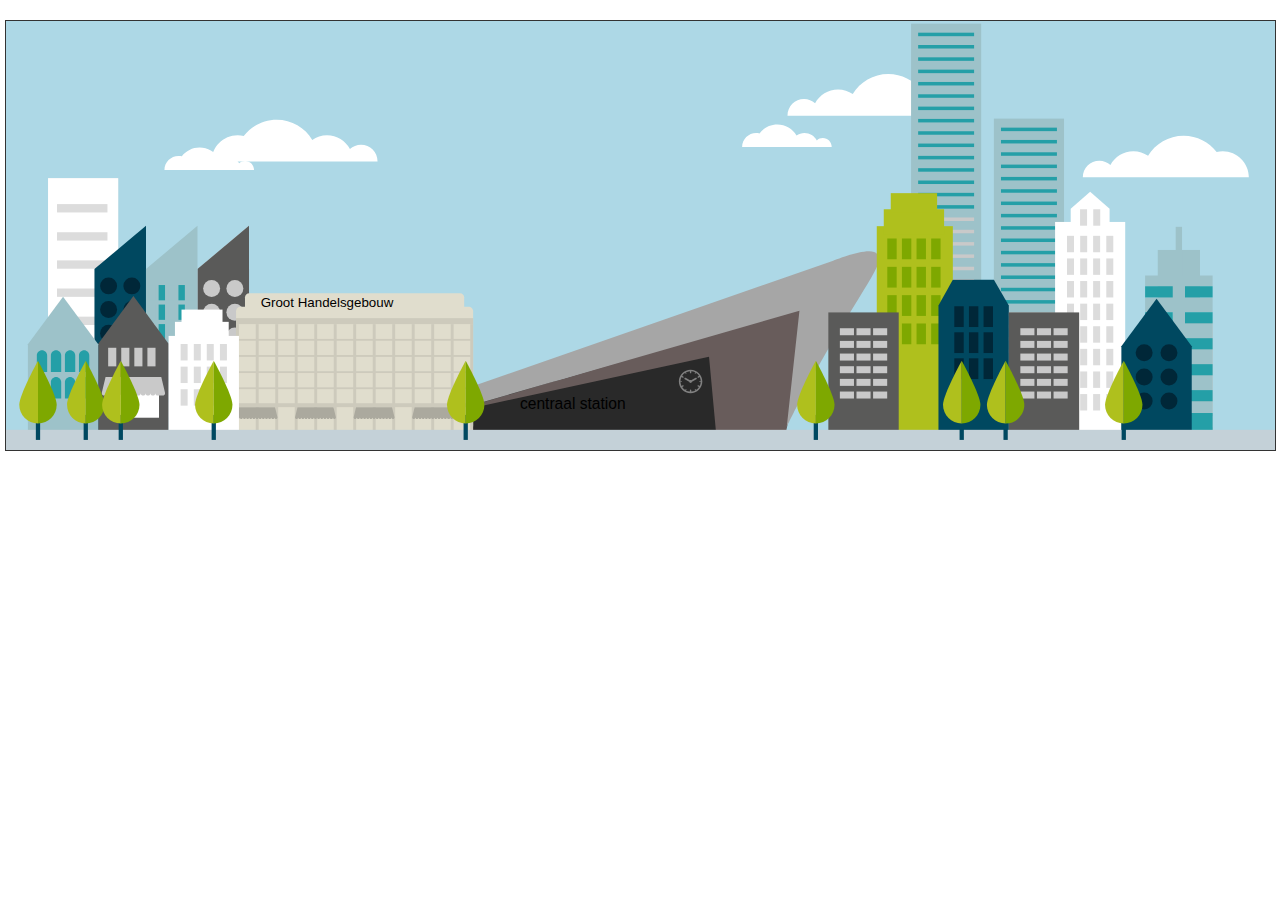
<file: animatie-superlatief/index.html>
<!DOCTYPE html>
<html>
<head>
<meta charset="utf-8">
<title>Animatie Centraal Station</title>

<style>
	
body{
	padding: 20px 0 0;
	margin: 0;
}

*{
	box-sizing: border-box;
}

div.animatie-holder{
	width: 1271px;
	height: 431px;
	border: 1px #333 solid;
	margin: 0 auto;
	overflow: hidden;
	position: relative;
	
	background-color: lightblue;
}

.centraal, .trein, .voorgrond{
	position: absolute;
	left: 0;
	top: 0;
}

.centraal{
	left: 434px;
	top: 230px;
	z-index: 1;
}

.trein{
	left: -100%;
	top: 374px;
	z-index: 2;
	transition: left 5s linear;
	-moz-transition: left 5s linear;
	-webkit-transition: left 5s linear;
}

.trein.actief{
	left: 100%;
}

.voorgrond{
	z-index: 3;
}



</style>

</head>

<body>
	
	<div class="animatie-holder">
	
	<img class="centraal" src="images/centraal.svg" />
	<img class="trein" src="images/trein.svg" />
	<img class="voorgrond" src="images/voorgrond.svg" />
		
	</div>
	
	<script src="javascript/jquery.js" type="text/javascript"></script>
	<script src="javascript/layout.js" type="text/javascript"></script>
	
</body>
</html>
</file>
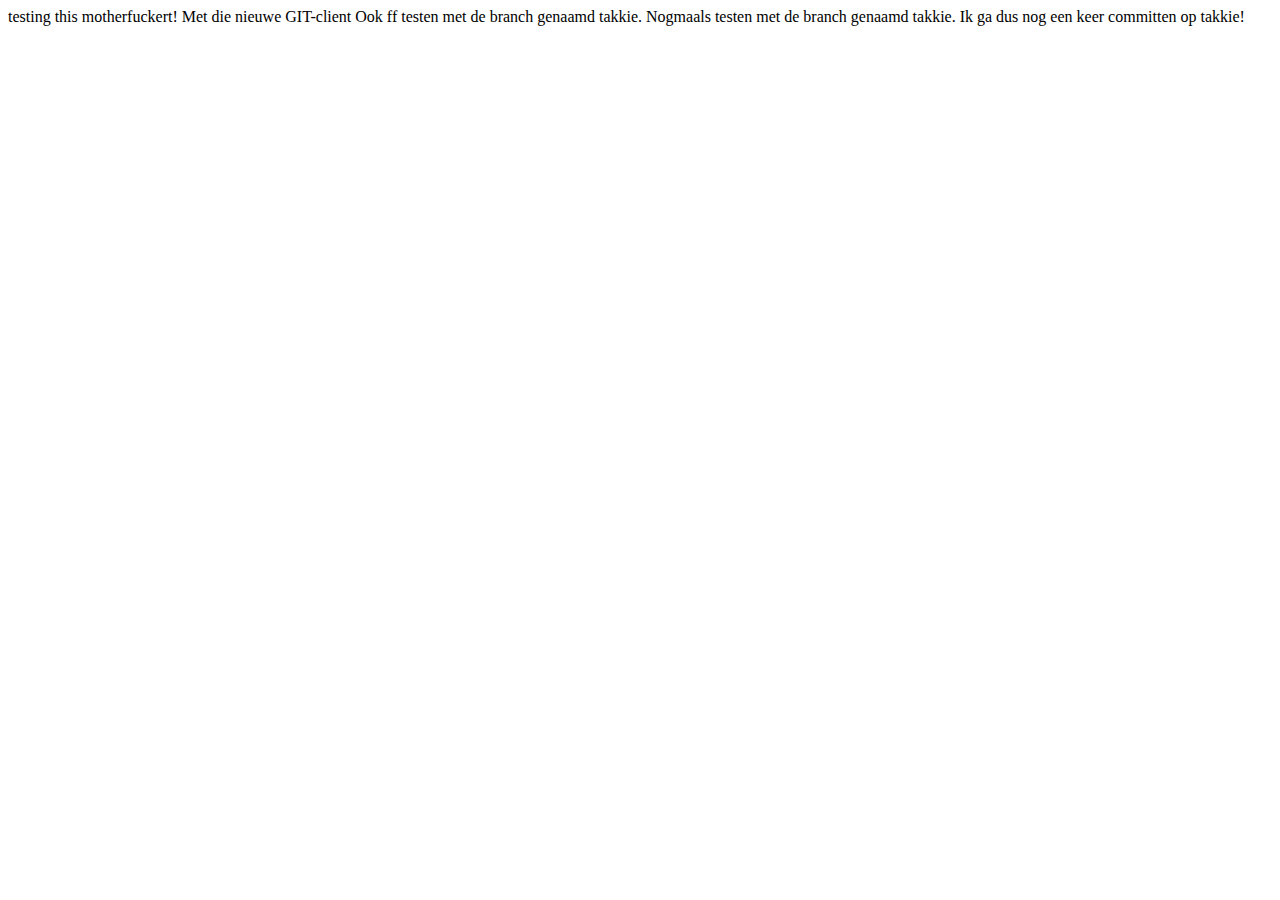
<file: index3.html>
<!DOCTYPE html>
<html>
<head>
<meta charset="utf-8">
<title></title>
</head>

<body>
	testing this motherfuckert!
	Met die nieuwe GIT-client
	Ook ff testen met de branch genaamd takkie.
	Nogmaals testen met de branch genaamd takkie.
	Ik ga dus nog een keer committen op takkie!
</body>
</html>
</file>
